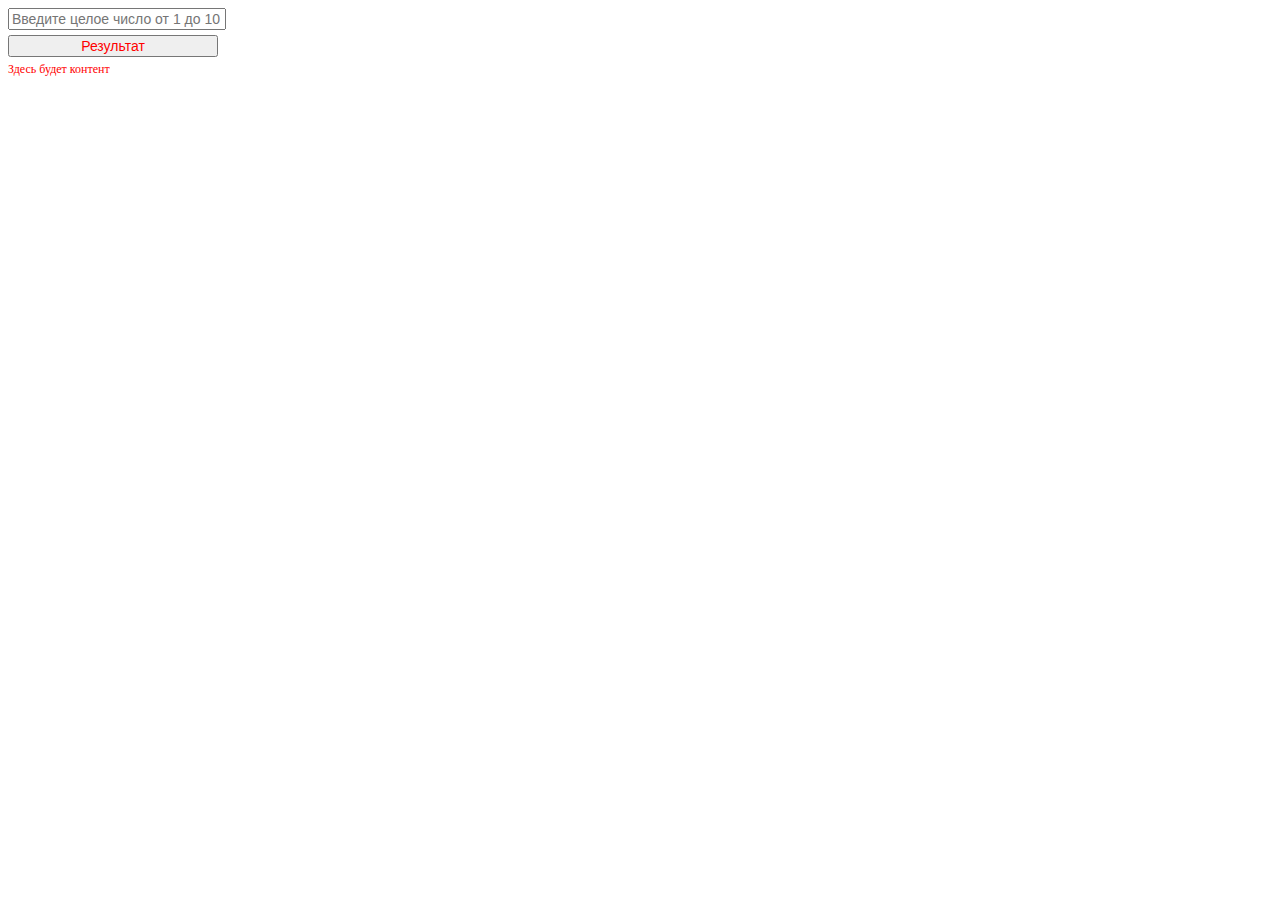
<file: index.html>
<!DOCTYPE html>
<html lang="en">
<head>
  <meta charset="utf-8">
  <meta name="viewport" content="width=device-width">
  <link rel="stylesheet" href="style.css">
  <title>Модуль 9, задание 3</title>
</head><header></header>
<body>
    <input class = "input" type = "text" placeholder = "Введите целое число от 1 до 10"><br>
    <button class = "btn">Результат</button>
    <div class = "content"> Здесь будет контент </div>
    <script src="index3.js"></script>

</body>
</file>
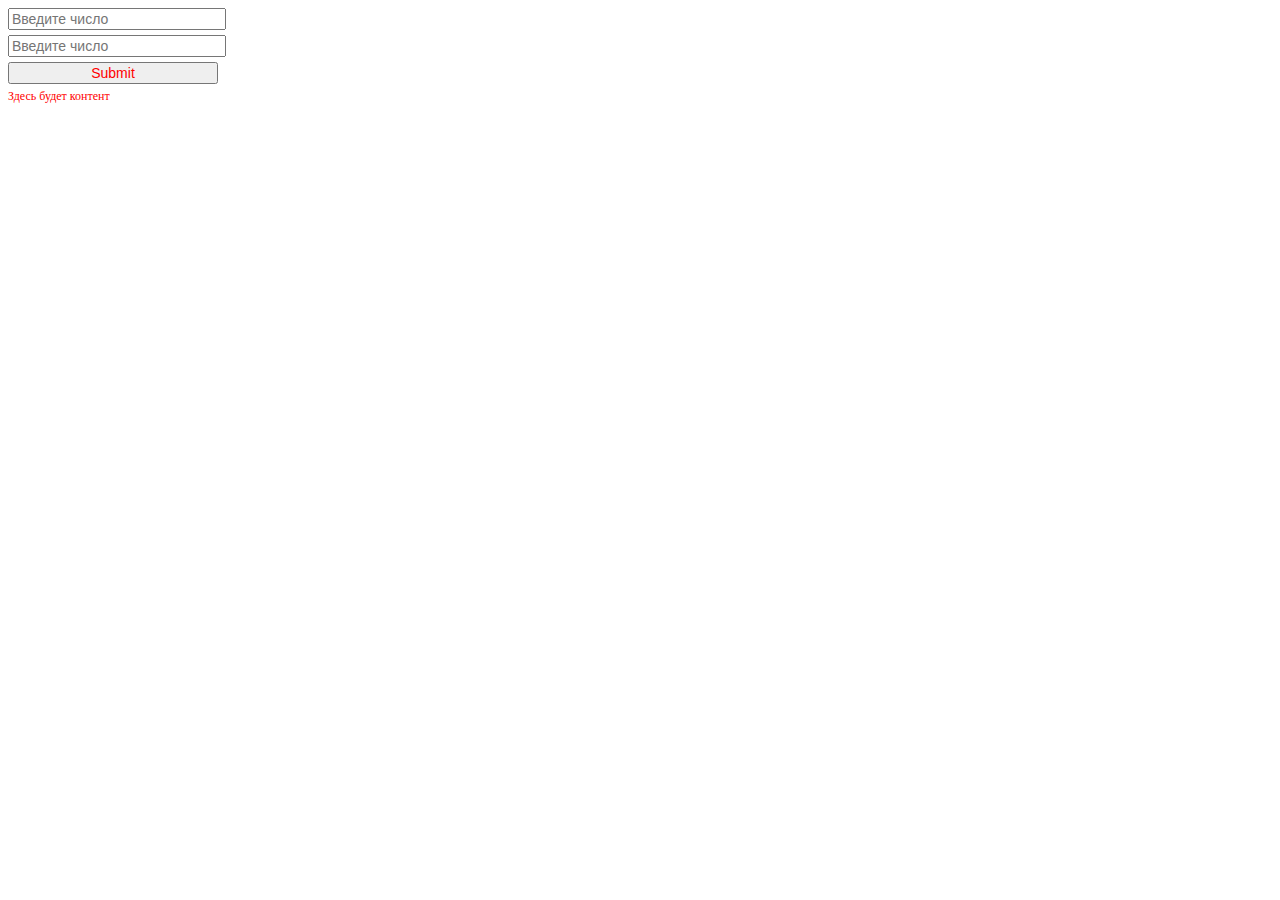
<file: index2.html>
<!DOCTYPE html>
<html lang="en">
<head>
  <meta charset="utf-8">
  <meta name="viewport" content="width=device-width">
  <link rel="stylesheet" href="style2.css">
  <title>Выводим картинки</title>
</head>
<body>
    <input class = "input1" type = "text" placeholder = "Введите число"><br>
    <input class = "input2" type = "text" placeholder = "Введите число"><br>
    <input type = "submit" class = "btn" placeholder = "Запросить данные"><br>
    <div class="content"> Здесь будет контент </div>
    <script src="index4.js"></script>

</body>
</html>
</file>
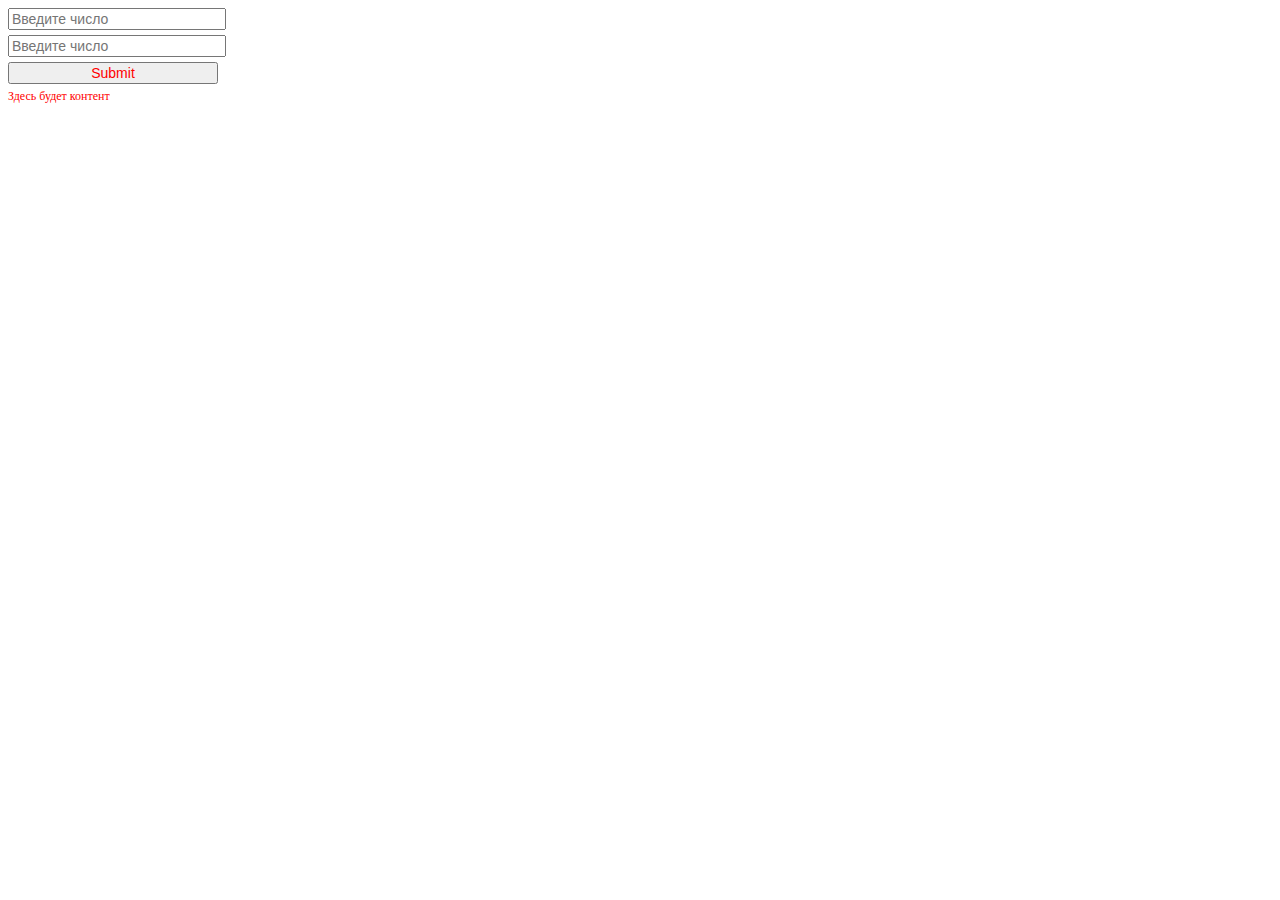
<file: index3.html>
<!DOCTYPE html>
<html lang="en">
<head>
  <meta charset="utf-8">
  <meta name="viewport" content="width=device-width">
  <link rel="stylesheet" href="style2.css">
  <title>Выводим картинки</title>
</head>
<body>
    <input class = "input1" type = "text" placeholder = "Введите число"><br>
    <input class = "input2" type = "text" placeholder = "Введите число"><br>
    <input type = "submit" class = "btn" placeholder = "Запросить данные"><br>
    <div class="content"> Здесь будет контент </div>
    <script src="index5.js"></script>

</body>
</html>
</file>
<file: style.css>
input, button {
    font-size:14px;
    color:red;
    margin-bottom: 5px;
    width: 210px;
  }
  .content {
    color:red;
    font-size: 12px;
  }
  .card-image {
    width: 200px;
    height: 200px;
  }
</file>
<file: style2.css>
.input1, .input2, .btn {
    font-size:14px;
    color:red;
    margin-bottom: 5px;
    width: 210px;
  }
  .content {
    color:red;
    font-size: 12px;
  }
</file>
